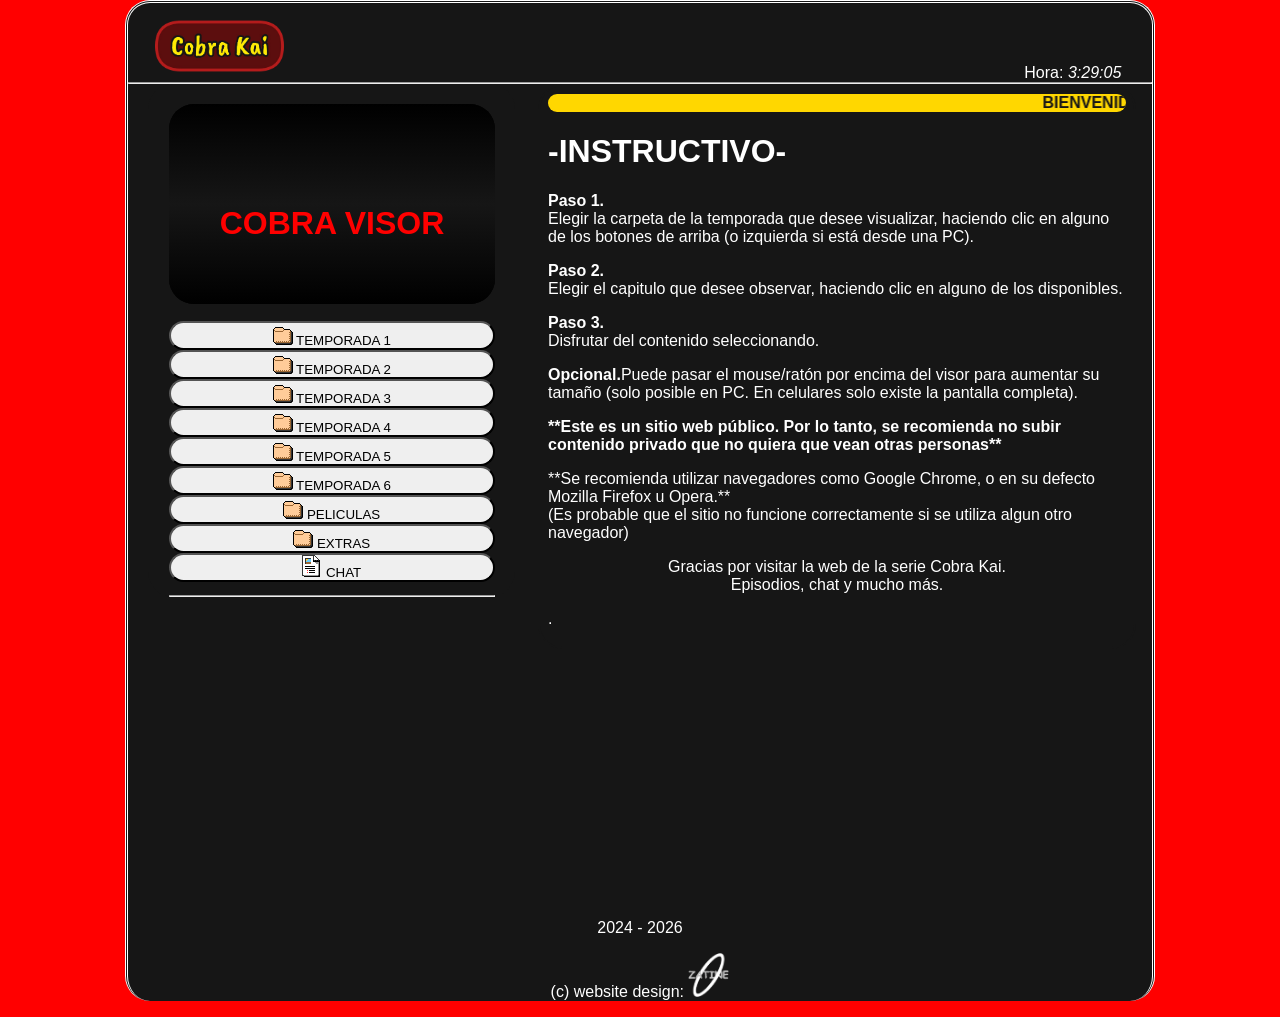
<file: index.html>
<!DOCTYPE html>
<html>
<head>
<meta charset="UTF-8">
<title>Cobra Kai Web - Episodios de Cobra Kai - Web cobra kai</title>
<link rel="shortcut icon" href="k.gif">
<link rel="stylesheet" type="text/css" href="style.css">

<meta name="author" content="Johan Gzz">
<meta name="description" content="Capitulos, episodios, videos, y más contenido de la serie Cobra Kai para ti.">
<meta name="viewport" content="width=device-width, initial-scale=1.0, maximum-scale=1.0, user-scalable=no">


</head>
<body class="cuerpo">
<div align="left" style="padding-left:3%;"><h1><img class="tituloprincipalh1" src="titulazo.png" title="cobra kai" alt="cobra kai"></h1></div>
<div align="right" style="padding-right:3%; margin-top:-3.1%;">Hora: <i id="reloj"></i></div>

<script type="text/javascript">
function startTime(){
today=new Date();
h=today.getHours();
m=today.getMinutes();
s=today.getSeconds();
m=checkTime(m);
s=checkTime(s);
document.getElementById('reloj').innerHTML=h+":"+m+":"+s;
t=setTimeout('startTime()',500);}
function checkTime(i)
{if (i<10) {i="0" + i;}return i;}
window.onload=function(){startTime();}
</script>

<hr/>


<div class="izquierdita">
<iframe id="miIframe" src="visor_texto.html" name="visor" class="visorazo" allowfullscreen>Tu navegador no soporta este contenido</iframe>
<nav>
<a class="botonesparaelegirelcontenidoaver" href="temps/temporada1.html" target="iframelista"><button style="margin-top:13px;" class="estilodelosbotonesparaelegirelcontenidoaver"><img src="fld.gif"> TEMPORADA 1</button></a>
<a class="botonesparaelegirelcontenidoaver" href="temps/temporada2.html" target="iframelista"><button class="estilodelosbotonesparaelegirelcontenidoaver"><img src="fld.gif"> TEMPORADA 2</button></a>
<a class="botonesparaelegirelcontenidoaver" href="temps/temporada3.html" target="iframelista"><button class="estilodelosbotonesparaelegirelcontenidoaver"><img src="fld.gif"> TEMPORADA 3</button></a>
<a class="botonesparaelegirelcontenidoaver" href="temps/temporada4.html" target="iframelista"><button class="estilodelosbotonesparaelegirelcontenidoaver"><img src="fld.gif"> TEMPORADA 4</button></a>
<a class="botonesparaelegirelcontenidoaver" href="temps/temporada5.html" target="iframelista"><button class="estilodelosbotonesparaelegirelcontenidoaver"><img src="fld.gif"> TEMPORADA 5</button></a>
<a class="botonesparaelegirelcontenidoaver" href="temps/temporada6.html" target="iframelista"><button class="estilodelosbotonesparaelegirelcontenidoaver"><img src="fld.gif"> TEMPORADA 6</button></a>
<a class="botonesparaelegirelcontenidoaver" href="temps/pelis.html" target="iframelista"><button class="estilodelosbotonesparaelegirelcontenidoaver"><img src="fld.gif"> PELICULAS</button></a>
<a class="botonesparaelegirelcontenidoaver" href="temps/musifondo.html" target="iframelista"><button class="estilodelosbotonesparaelegirelcontenidoaver"><img src="fld.gif"> EXTRAS</button></a>
<a class="botonesparaelegirelcontenidoaver" href="https://cobrachat.chatango.com" target="iframelista"><button style="margin-bottom:13px;" class="estilodelosbotonesparaelegirelcontenidoaver"><img src="txt.gif"> CHAT</button></a>
</nav>
<hr>
</div>


<script>
        // Función para obtener parámetros de la URL
        function getParameterByName(name, url = window.location.href) {
            name = name.replace(/[\[\]]/g, '\\$&');
            let regex = new RegExp('[?&]' + name + '(=([^&#]*)|&|#|$)');
            let results = regex.exec(url);
            if (!results) return null;
            if (!results[2]) return '';
            return decodeURIComponent(results[2].replace(/\+/g, ' '));
        }

        // Obtener el parámetro "iframeUrl" de la URL
        let iframeUrl = getParameterByName('iframeUrl');

        // Si el parámetro existe, cambiar la URL del iframe
        if (iframeUrl) {
            document.getElementById('miIframe').src = iframeUrl;
        }
    </script>



<div class="derechita">
<iframe name="iframelista" class="iframequemuestralalista" src="instructivo.html"></iframe>
</div>

<p class="parrafoparaqueseacomodeelborde">2024 - <script>document.write(new Date().getFullYear())</script></p>
<p>(c) website design: <img src="ovalozatine.png" width="4%"></p>
<script id="cid0020000371534469473" data-cfasync="false" async src="//st.chatango.com/js/gz/emb.js" style="width: 300px;height: 400px;">{"handle":"zatineorg","arch":"js","styles":{"a":"ff0000","b":100,"c":"ffffff","d":"ffffff","g":"0000ff","k":"ff0000","l":"ff0000","m":"ff0000","p":"10","q":"ff0000","r":100,"pos":"br","cv":1,"cvbg":"ff0000","cvw":300,"cvh":30,"sbc":"ff0000","surl":0,"ticker":1,"fwtickm":1}}</script>
</body>
</html>
</file>
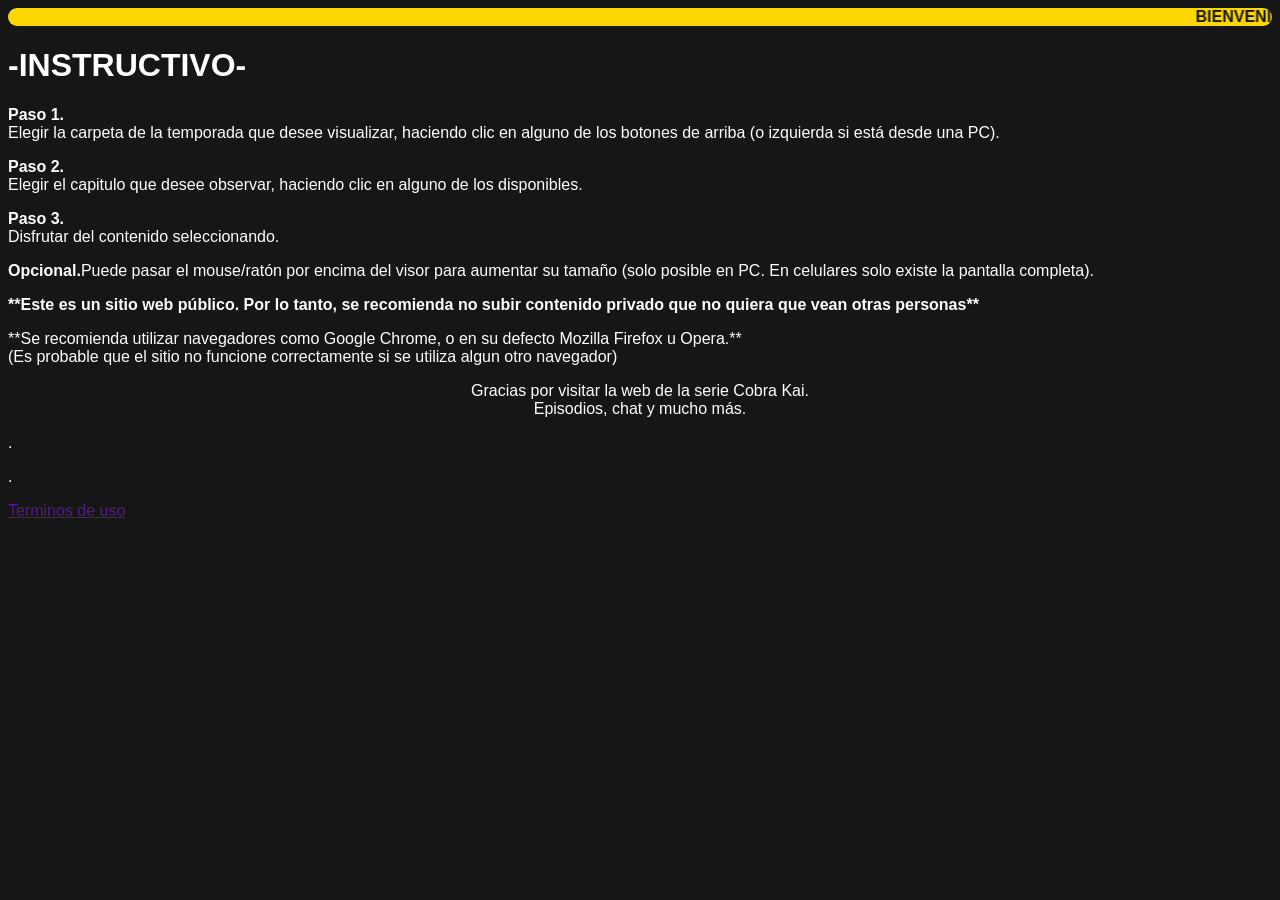
<file: instructivo.html>
<html>
<head>
</head>
<body style="background-color:#161616; font-family:arial; color:white;">
<marquee bgcolor="gold" style="color:#161616; border-radius:25px;"><b>BIENVENIDO A LA WEB DE LA SERIE COBRA KAI</b></marquee>
<h1>-INSTRUCTIVO-</h1>


<p><b>Paso 1.</b><br>Elegir la carpeta de la temporada que desee visualizar, haciendo clic en alguno de los botones de arriba (o izquierda si está desde una PC).</p>
<p><b>Paso 2.</b><br>Elegir el capitulo que desee observar, haciendo clic en alguno de los disponibles.</p>
<p><b>Paso 3.</b><br>Disfrutar del contenido seleccionando.</p>
<p><b>Opcional.</b>Puede pasar el mouse/ratón por encima del visor para aumentar su tamaño (solo posible en PC. En celulares solo existe la pantalla completa).</p>

<p><b>**Este es un sitio web público. Por lo tanto, se recomienda no subir contenido privado que no quiera que vean otras personas**</b></p>
<p>**Se recomienda utilizar navegadores como Google Chrome, o en su defecto Mozilla Firefox u Opera.**<br>(Es probable que el sitio no funcione correctamente si se utiliza algun otro navegador)</p>
<center>
<p>Gracias por visitar la web de la serie Cobra Kai.<br>Episodios, chat y mucho más.</p>
</center>
<p>.</p>
<p>.</p>
<p><a href="">Terminos de uso</a></p>
</body>
</html>
</file>
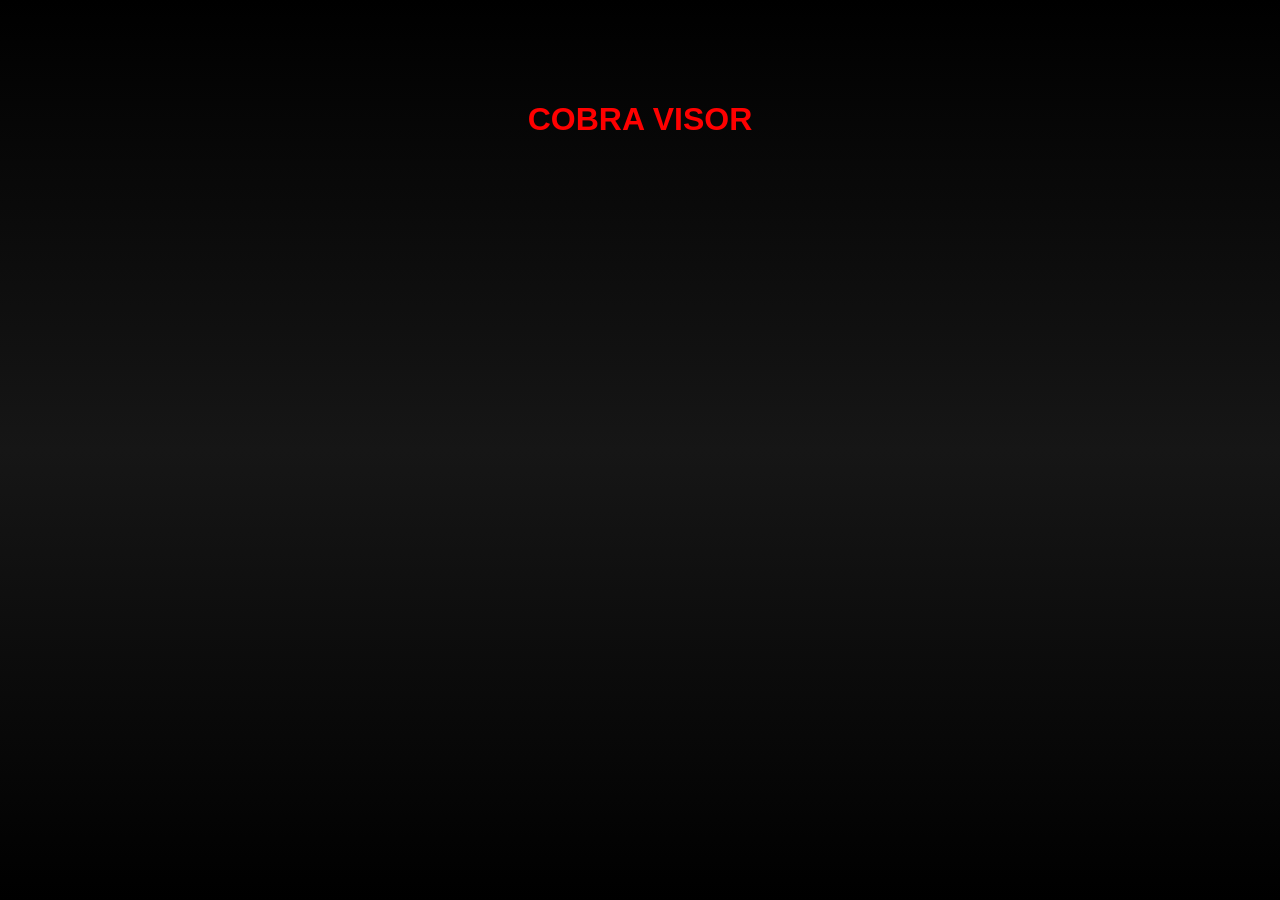
<file: visor_texto.html>
<html>
<head>
<style>
.divultimo + div{
visibility:hidden;
}

body{
background-image: linear-gradient(to bottom, black, #161616, black);

}
</style>
</head>
<body style="color:red; font-family:arial; background-color:black;">
<center>
<br>
<br>
<br>
<br>
<h1>COBRA VISOR</h1>
</center>

<!-- div paraquitar la publici de 00 -->
<div class="divultimo"></div>
</body>
</html>
</file>
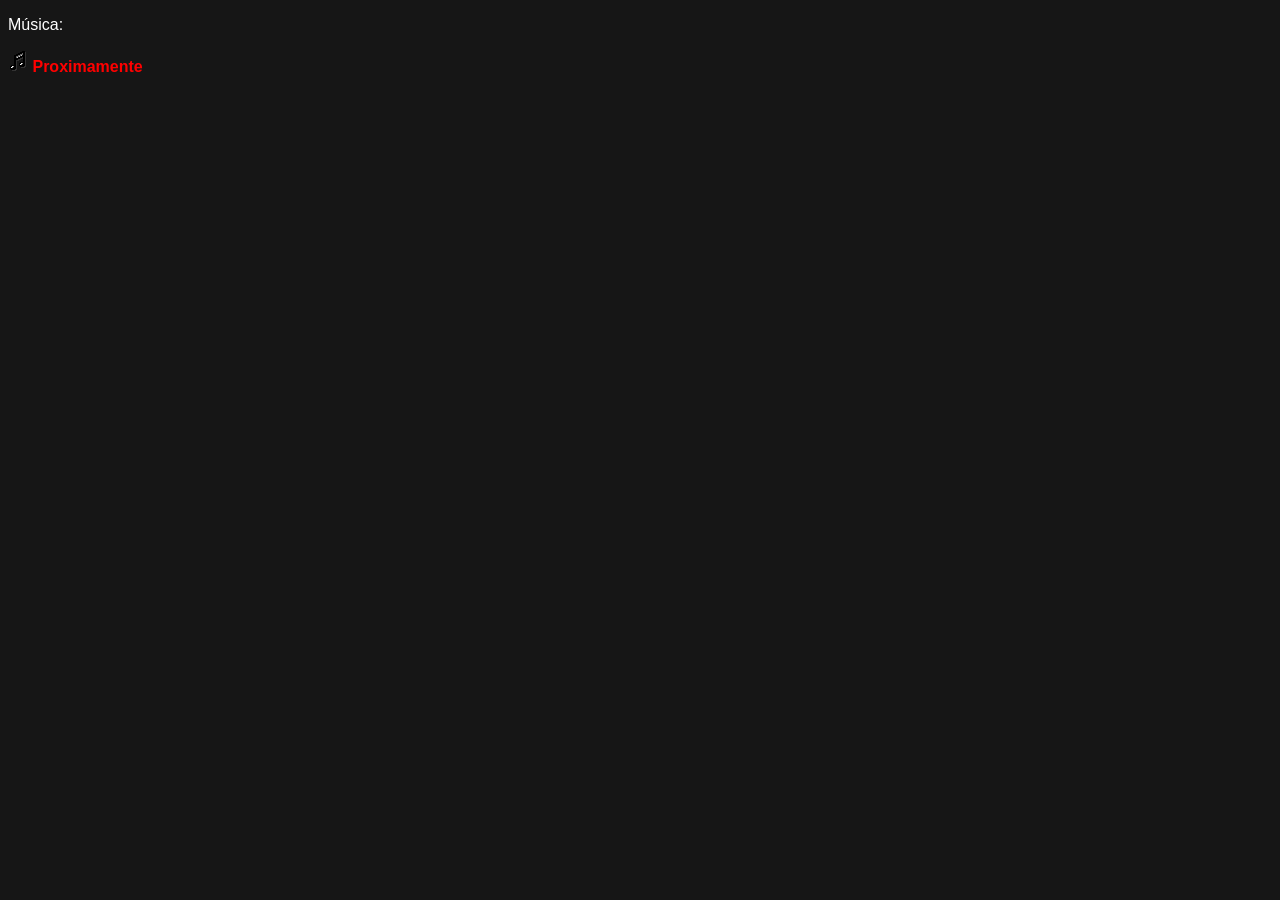
<file: temps/musifondo.html>
<!DOCTYPE html>
<html>
<head>
<meta charset="UTF-8">
<title>musifondo</title>
<link rel="shortcut icon" href="">
<link rel="stylesheet" type="text/css" href="../stylelista.css">

<meta name="robots" content="noindex">
<meta name="author" content="Johan Daniel González Fuentes">
<meta name="description" content="Contenedor de videos al por mayor">
<meta name="viewport" content="width=device-width, initial-scale=1.0, maximum-scale=1.0, user-scalable=no">

<style>

</style>

</head>
<body>

<p>Música:</p>
<p><img src="../aud.gif"> <a class="linksdelaslistas" href="" target="visor">Proximamente</a></p>




<!-- div paraquitar la publici de 00 -->
<div class="divultimo"></div>
</body>
</html>
</file>
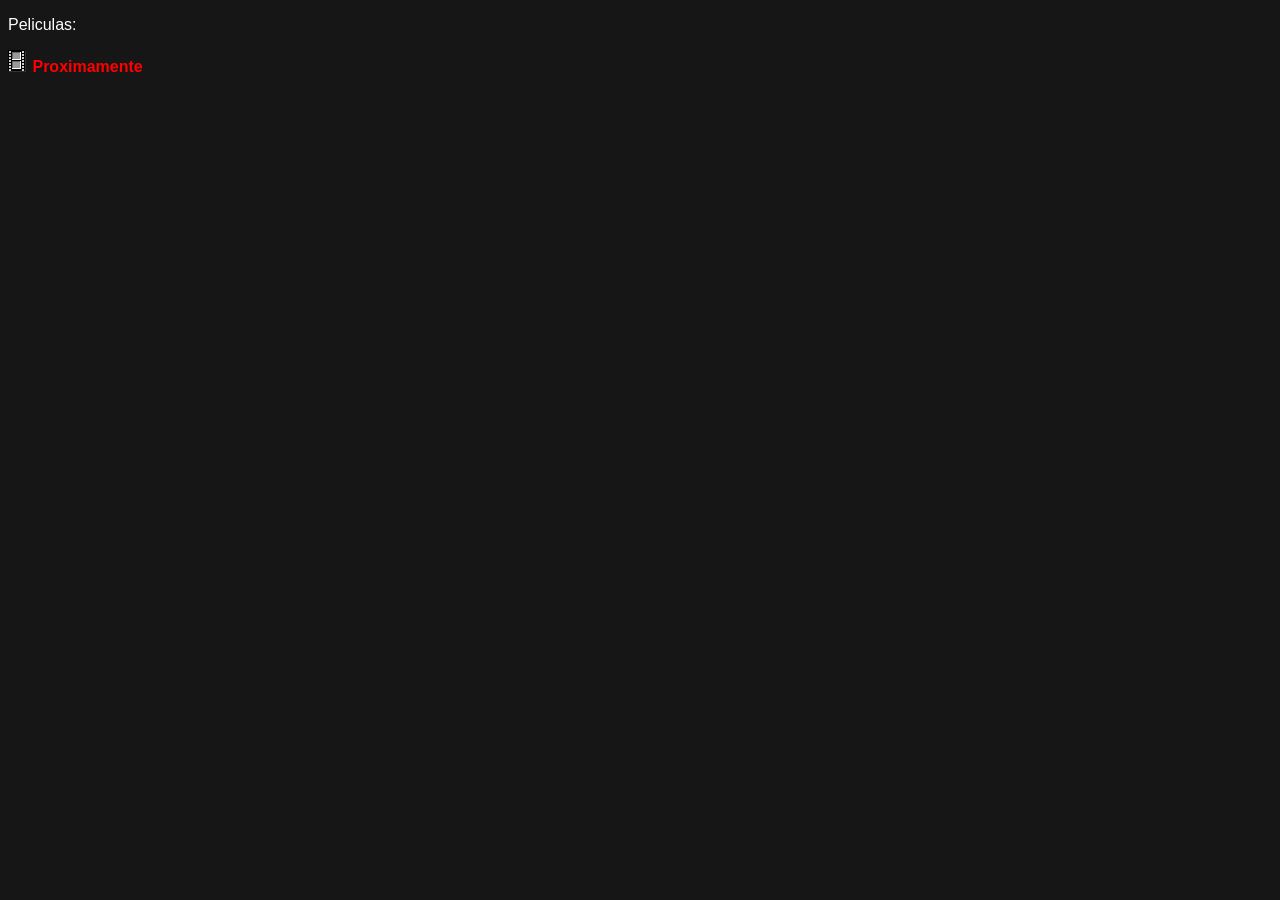
<file: temps/pelis.html>
<!DOCTYPE html>
<html>
<head>
<meta charset="UTF-8">
<title>temporada</title>
<link rel="shortcut icon" href="">
<link rel="stylesheet" type="text/css" href="../stylelista.css">

<meta name="robots" content="noindex">
<meta name="author" content="Johan Gzz">
<meta name="description" content="Contenedor de videos al por mayor">
<meta name="viewport" content="width=device-width, initial-scale=1.0, maximum-scale=1.0, user-scalable=no">

<style>

</style>

</head>
<body>

<p>Peliculas:</p>
<p><img src="vid.gif"> <a class="linksdelaslistas" href="" target="visor">Proximamente</a></p>





<!-- div paraquitar la publici de 00 -->
<div class="divultimo"></div>
</body>
</html>
</file>
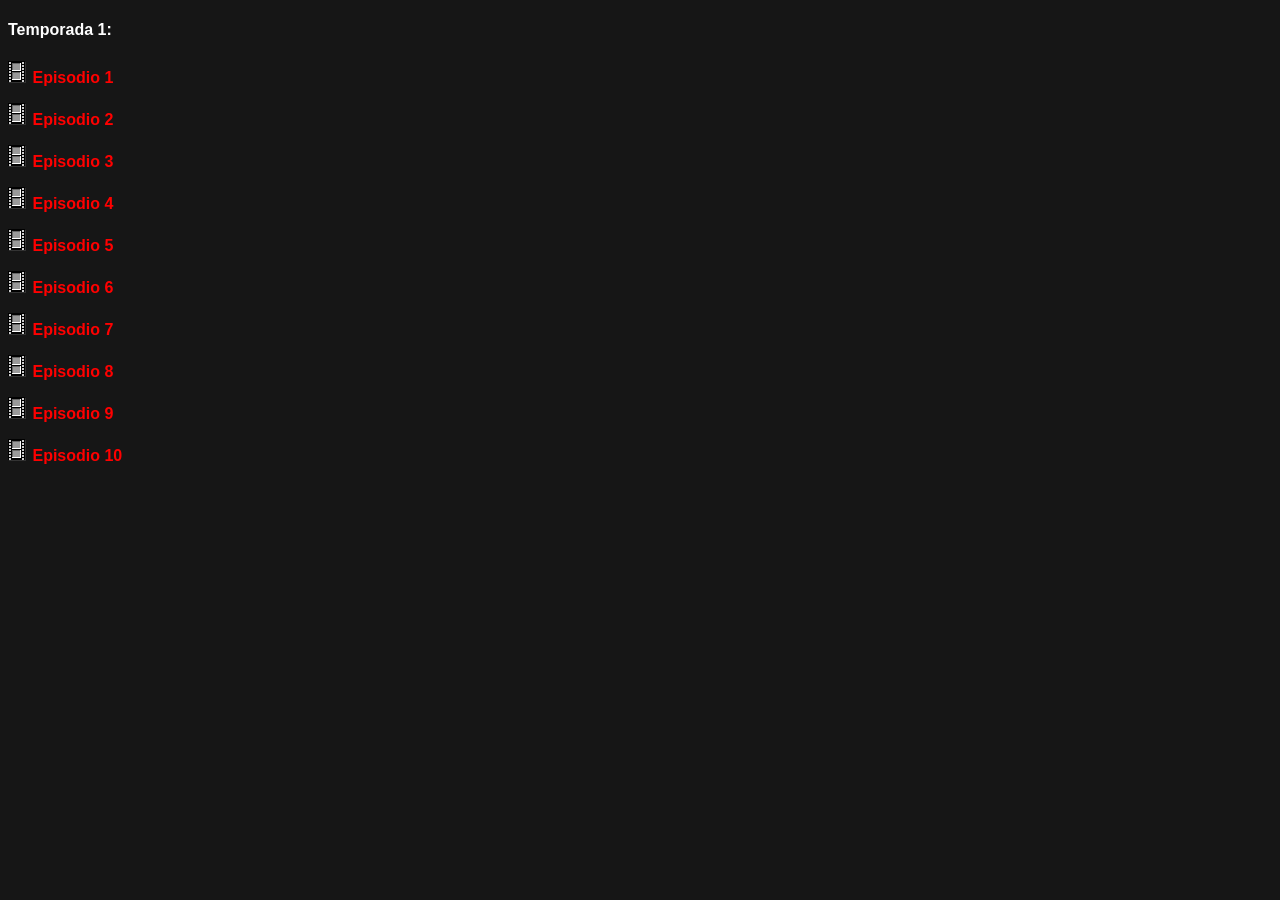
<file: temps/temporada1.html>
<!DOCTYPE html>
<html>
<head>
<meta charset="UTF-8">
<title>temporada</title>
<link rel="shortcut icon" href="">
<link rel="stylesheet" type="text/css" href="../stylelista.css">

<meta name="robots" content="noindex">
<meta name="author" content="Johan Gzz">
<meta name="description" content="Contenedor de videos al por mayor">
<meta name="viewport" content="width=device-width, initial-scale=1.0, maximum-scale=1.0, user-scalable=no">

<style>

</style>

</head>
<body>

<h4>Temporada 1:</h4>
<p><img src="vid.gif"> <a class="linksdelaslistas" href="https://zatine.org/pelindex/cobrakai/temp1/t1e1.mp4" target="visor">Episodio 1</a></p>
<p><img src="vid.gif"> <a class="linksdelaslistas" href="https://zatine.org/pelindex/cobrakai/temp1/t1e2.mp4" target="visor">Episodio 2</a></p>
<p><img src="vid.gif"> <a class="linksdelaslistas" href="https://zatine.org/pelindex/cobrakai/temp1/t1e3.mp4" target="visor">Episodio 3</a></p>
<p><img src="vid.gif"> <a class="linksdelaslistas" href="https://zatine.org/pelindex/cobrakai/temp1/t1e4.mp4" target="visor">Episodio 4</a></p>
<p><img src="vid.gif"> <a class="linksdelaslistas" href="https://zatine.org/pelindex/cobrakai/temp1/t1e5.mp4" target="visor">Episodio 5</a></p>
<p><img src="vid.gif"> <a class="linksdelaslistas" href="https://zatine.org/pelindex/cobrakai/temp1/t1e6.mp4" target="visor">Episodio 6</a></p>
<p><img src="vid.gif"> <a class="linksdelaslistas" href="https://zatine.org/pelindex/cobrakai/temp1/t1e7.mp4" target="visor">Episodio 7</a></p>
<p><img src="vid.gif"> <a class="linksdelaslistas" href="https://zatine.org/pelindex/cobrakai/temp1/t1e8.mp4" target="visor">Episodio 8</a></p>
<p><img src="vid.gif"> <a class="linksdelaslistas" href="https://zatine.org/pelindex/cobrakai/temp1/t1e9.mp4" target="visor">Episodio 9</a></p>
<p><img src="vid.gif"> <a class="linksdelaslistas" href="https://zatine.org/pelindex/cobrakai/temp1/t1e10.mp4" target="visor">Episodio 10</a></p>




<!-- div paraquitar la publici de 00 -->
<div class="divultimo"></div>
</body>
</html>
</file>
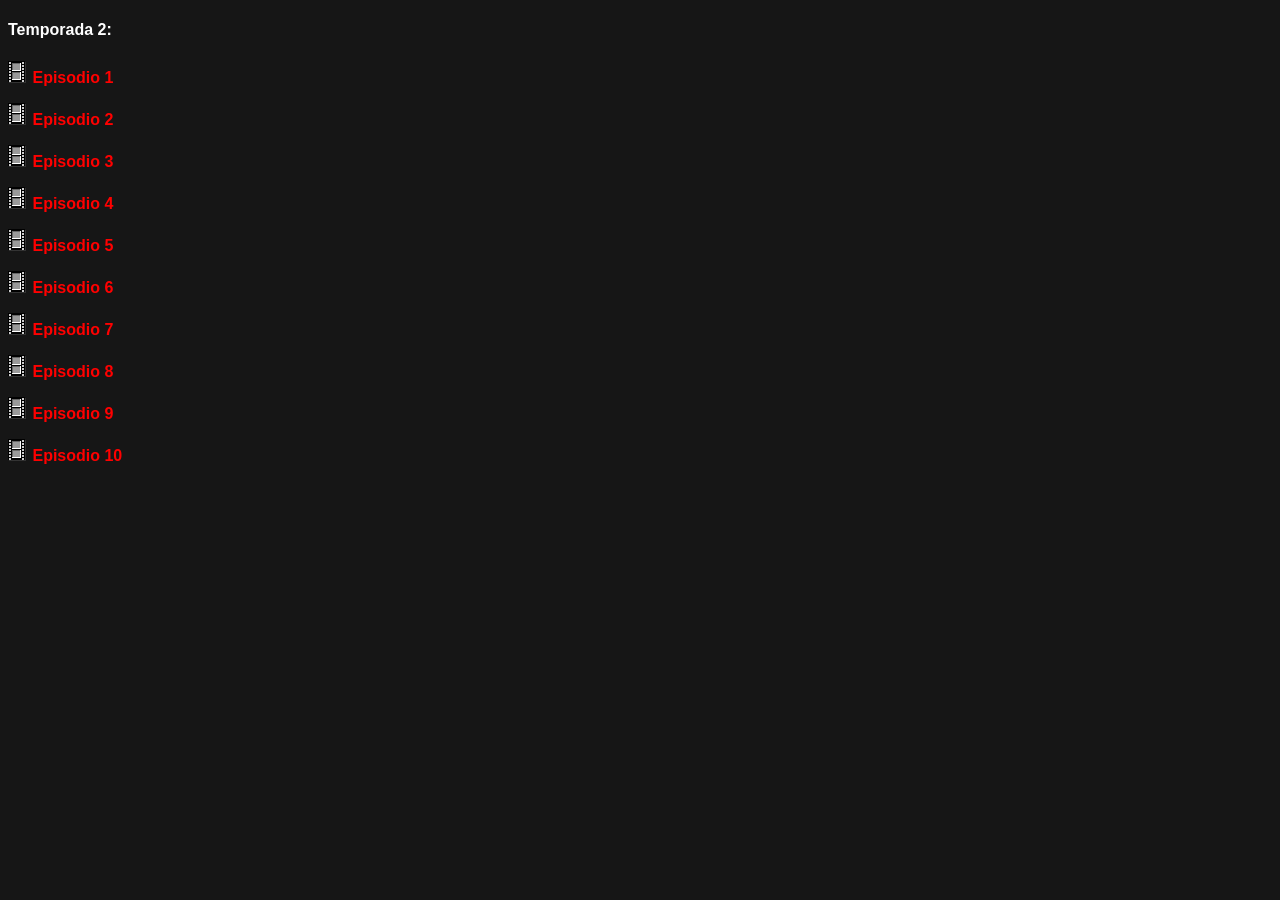
<file: temps/temporada2.html>
<!DOCTYPE html>
<html>
<head>
<meta charset="UTF-8">
<title>temporada</title>
<link rel="shortcut icon" href="">
<link rel="stylesheet" type="text/css" href="../stylelista.css">

<meta name="robots" content="noindex">
<meta name="author" content="Johan Gzz">
<meta name="description" content="Contenedor de videos al por mayor">
<meta name="viewport" content="width=device-width, initial-scale=1.0, maximum-scale=1.0, user-scalable=no">

<style>

</style>

</head>
<body>

<h4>Temporada 2:</h4>
<p><img src="vid.gif"> <a class="linksdelaslistas" href="https://zatine.org/pelindex/cobrakai/temp2/t2e1.mp4" target="visor">Episodio 1</a></p>
<p><img src="vid.gif"> <a class="linksdelaslistas" href="https://zatine.org/pelindex/cobrakai/temp2/t2e2.mp4" target="visor">Episodio 2</a></p>
<p><img src="vid.gif"> <a class="linksdelaslistas" href="https://zatine.org/pelindex/cobrakai/temp2/t2e3.mp4" target="visor">Episodio 3</a></p>
<p><img src="vid.gif"> <a class="linksdelaslistas" href="https://zatine.org/pelindex/cobrakai/temp2/t2e4.mp4" target="visor">Episodio 4</a></p>
<p><img src="vid.gif"> <a class="linksdelaslistas" href="https://zatine.org/pelindex/cobrakai/temp2/t2e5.mp4" target="visor">Episodio 5</a></p>
<p><img src="vid.gif"> <a class="linksdelaslistas" href="https://zatine.org/pelindex/cobrakai/temp2/t2e6.mp4" target="visor">Episodio 6</a></p>
<p><img src="vid.gif"> <a class="linksdelaslistas" href="https://zatine.org/pelindex/cobrakai/temp2/t2e7.mp4" target="visor">Episodio 7</a></p>
<p><img src="vid.gif"> <a class="linksdelaslistas" href="https://zatine.org/pelindex/cobrakai/temp2/t2e8.mp4" target="visor">Episodio 8</a></p>
<p><img src="vid.gif"> <a class="linksdelaslistas" href="https://zatine.org/pelindex/cobrakai/temp2/t2e9.mp4" target="visor">Episodio 9</a></p>
<p><img src="vid.gif"> <a class="linksdelaslistas" href="https://zatine.org/pelindex/cobrakai/temp2/t2e10.mp4" target="visor">Episodio 10</a></p>






<!-- div paraquitar la publici de 00 -->
<div class="divultimo"></div>
</body>
</html>
</file>
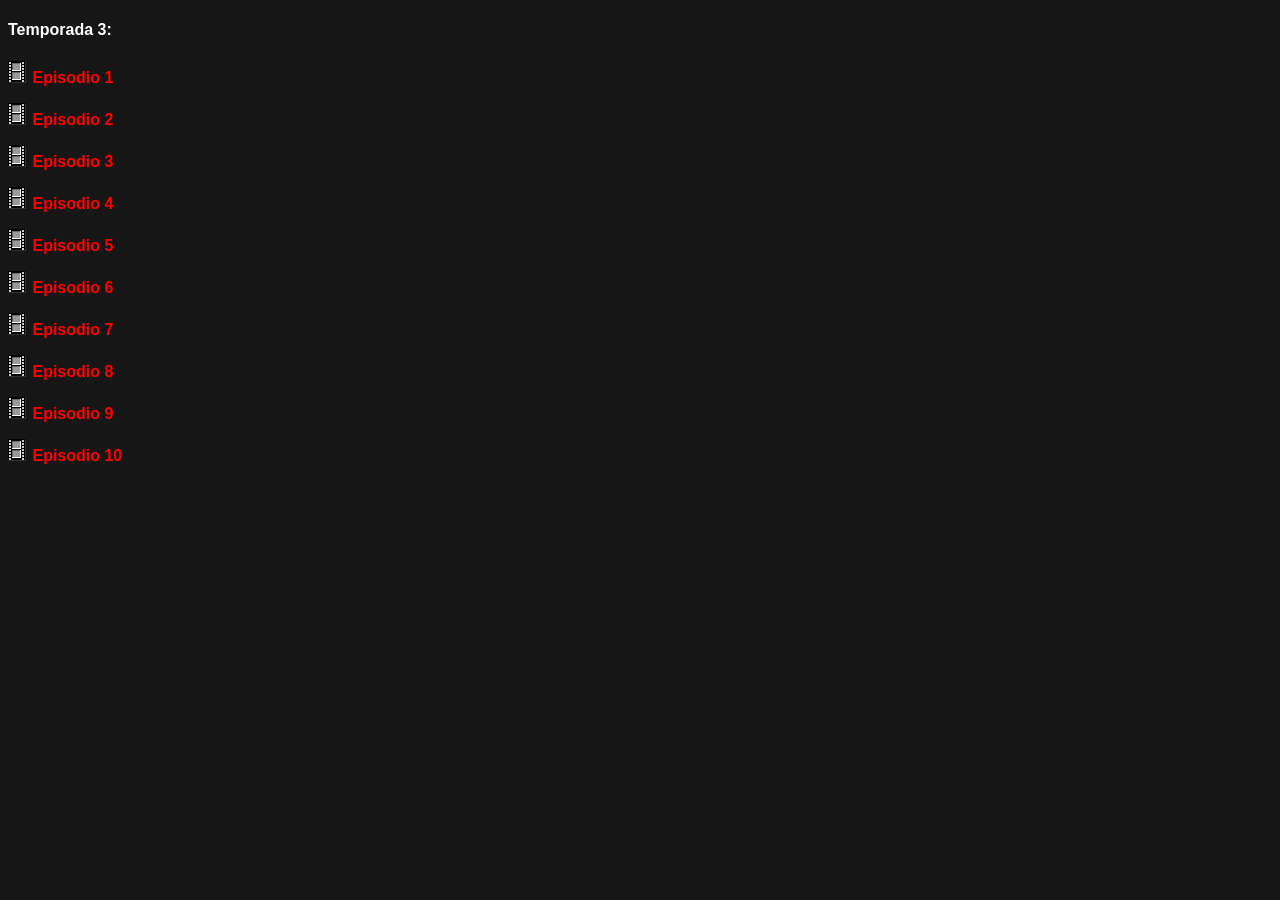
<file: temps/temporada3.html>
<!DOCTYPE html>
<html>
<head>
<meta charset="UTF-8">
<title>temporada</title>
<link rel="shortcut icon" href="">
<link rel="stylesheet" type="text/css" href="../stylelista.css">

<meta name="robots" content="noindex">
<meta name="author" content="Johan Gzz">
<meta name="description" content="Contenedor de videos al por mayor">
<meta name="viewport" content="width=device-width, initial-scale=1.0, maximum-scale=1.0, user-scalable=no">

<style>

</style>

</head>
<body>

<h4>Temporada 3:</h4>
<p><img src="vid.gif"> <a class="linksdelaslistas" href="https://zatine.org/pelindex/cobrakai/temp3/t3c1.mp4" target="visor">Episodio 1</a></p>
<p><img src="vid.gif"> <a class="linksdelaslistas" href="https://zatine.org/pelindex/cobrakai/temp3/t3c2.mp4" target="visor">Episodio 2</a></p>
<p><img src="vid.gif"> <a class="linksdelaslistas" href="https://zatine.org/pelindex/cobrakai/temp3/t3c3.mp4" target="visor">Episodio 3</a></p>
<p><img src="vid.gif"> <a class="linksdelaslistas" href="https://zatine.org/pelindex/cobrakai/temp3/t3c4.mp4" target="visor">Episodio 4</a></p>
<p><img src="vid.gif"> <a class="linksdelaslistas" href="https://zatine.org/pelindex/cobrakai/temp3/t3c5.mp4" target="visor">Episodio 5</a></p>
<p><img src="vid.gif"> <a class="linksdelaslistas" href="https://zatine.org/pelindex/cobrakai/temp3/t3c6.mp4" target="visor">Episodio 6</a></p>
<p><img src="vid.gif"> <a class="linksdelaslistas" href="https://zatine.org/pelindex/cobrakai/temp3/t3c7.mp4" target="visor">Episodio 7</a></p>
<p><img src="vid.gif"> <a class="linksdelaslistas" href="https://zatine.org/pelindex/cobrakai/temp3/t3c8.mp4" target="visor">Episodio 8</a></p>
<p><img src="vid.gif"> <a class="linksdelaslistas" href="https://zatine.org/pelindex/cobrakai/temp3/t3c9.mp4" target="visor">Episodio 9</a></p>
<p><img src="vid.gif"> <a class="linksdelaslistas" href="https://zatine.org/pelindex/cobrakai/temp3/t3c10.mp4" target="visor">Episodio 10</a></p>




<!-- div paraquitar la publici de 00 -->
<div class="divultimo"></div>
</body>
</html>
</file>
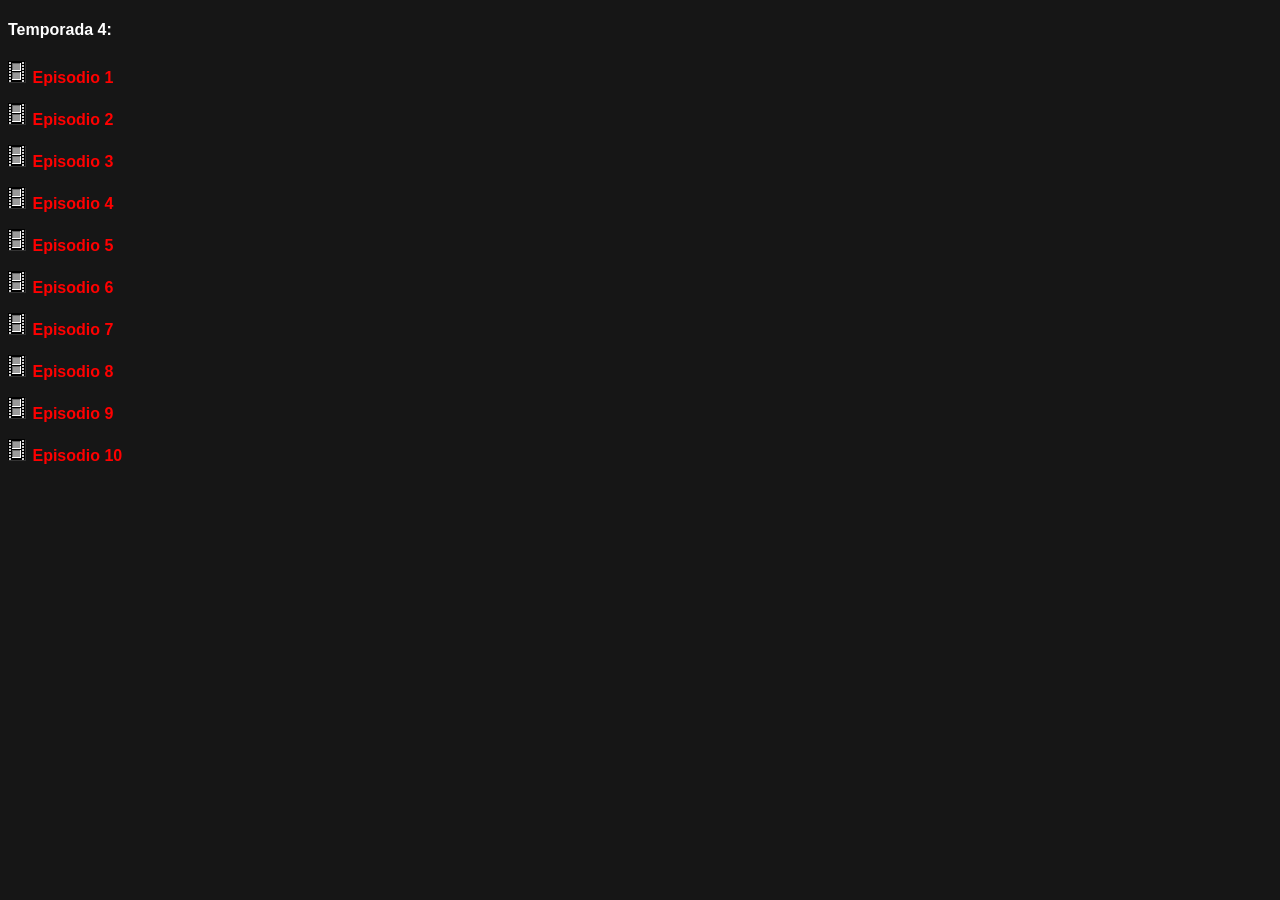
<file: temps/temporada4.html>
<!DOCTYPE html>
<html>
<head>
<meta charset="UTF-8">
<title>temporada</title>
<link rel="shortcut icon" href="">
<link rel="stylesheet" type="text/css" href="../stylelista.css">

<meta name="robots" content="noindex">
<meta name="author" content="Johan Gzz">
<meta name="description" content="Contenedor de videos al por mayor">
<meta name="viewport" content="width=device-width, initial-scale=1.0, maximum-scale=1.0, user-scalable=no">

<style>

</style>

</head>
<body>

<h4>Temporada 4:</h4>
<p><img src="vid.gif"> <a class="linksdelaslistas" href="https://zatine.org/pelindex/cobrakai/temp4/t4c1.mp4" target="visor">Episodio 1</a></p>
<p><img src="vid.gif"> <a class="linksdelaslistas" href="https://zatine.org/pelindex/cobrakai/temp4/t4c2.mp4" target="visor">Episodio 2</a></p>
<p><img src="vid.gif"> <a class="linksdelaslistas" href="https://zatine.org/pelindex/cobrakai/temp4/t4c3.mp4" target="visor">Episodio 3</a></p>
<p><img src="vid.gif"> <a class="linksdelaslistas" href="https://zatine.org/pelindex/cobrakai/temp4/t4c4.mp4" target="visor">Episodio 4</a></p>
<p><img src="vid.gif"> <a class="linksdelaslistas" href="https://zatine.org/pelindex/cobrakai/temp4/t4c5.mp4" target="visor">Episodio 5</a></p>
<p><img src="vid.gif"> <a class="linksdelaslistas" href="https://zatine.org/pelindex/cobrakai/temp4/t4c6.mp4" target="visor">Episodio 6</a></p>
<p><img src="vid.gif"> <a class="linksdelaslistas" href="https://zatine.org/pelindex/cobrakai/temp4/t4c7.mp4" target="visor">Episodio 7</a></p>
<p><img src="vid.gif"> <a class="linksdelaslistas" href="https://zatine.org/pelindex/cobrakai/temp4/t4c8.mp4" target="visor">Episodio 8</a></p>
<p><img src="vid.gif"> <a class="linksdelaslistas" href="https://zatine.org/pelindex/cobrakai/temp4/t4c9.mp4" target="visor">Episodio 9</a></p>
<p><img src="vid.gif"> <a class="linksdelaslistas" href="https://zatine.org/pelindex/cobrakai/temp4/t4c10.mp4" target="visor">Episodio 10</a></p>



<!-- div paraquitar la publici de 00 -->
<div class="divultimo"></div>
</body>
</html>
</file>
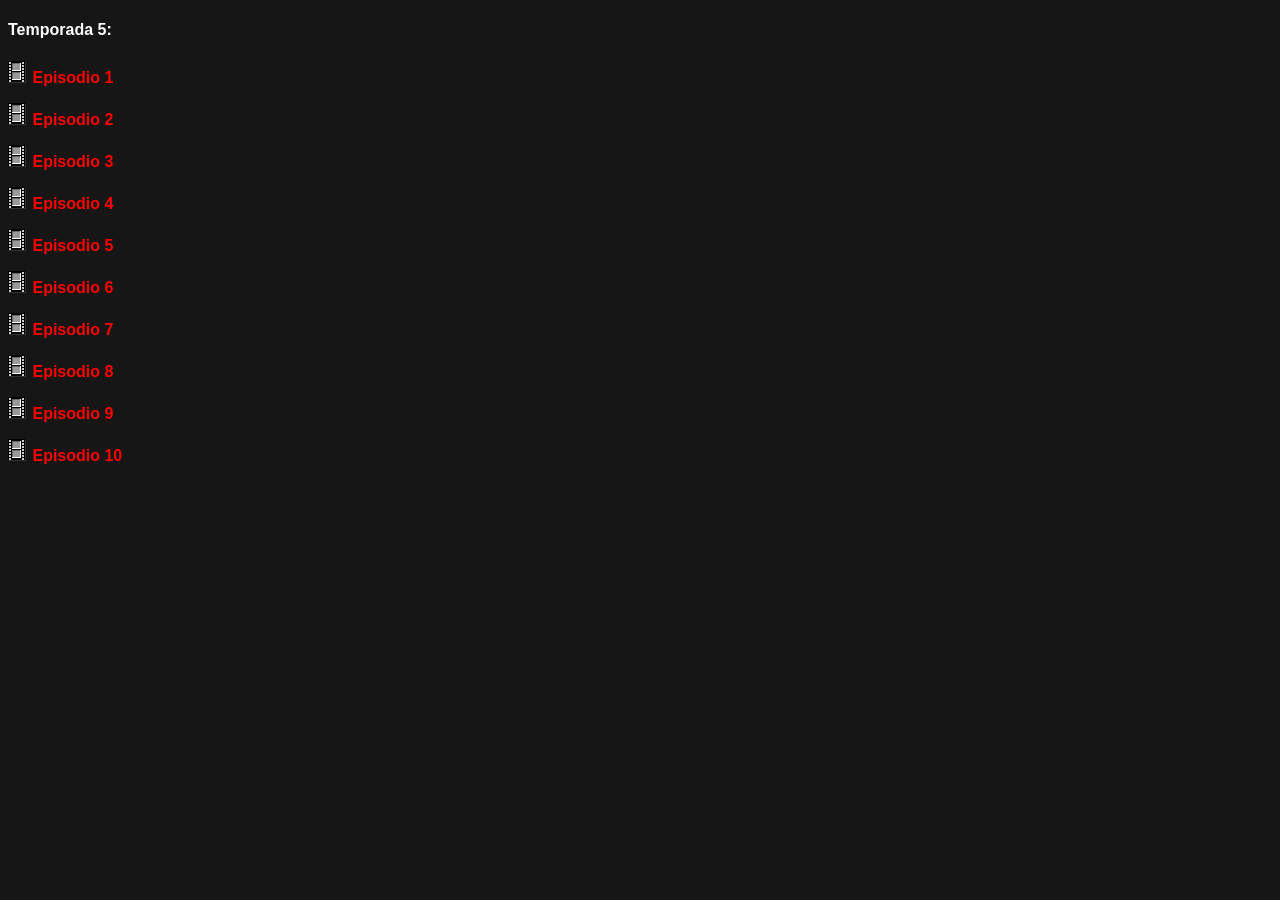
<file: temps/temporada5.html>
<!DOCTYPE html>
<html>
<head>
<meta charset="UTF-8">
<title>temporada</title>
<link rel="shortcut icon" href="">
<link rel="stylesheet" type="text/css" href="../stylelista.css">

<meta name="robots" content="noindex">
<meta name="author" content="Johan Gzz">
<meta name="description" content="Contenedor de videos al por mayor">
<meta name="viewport" content="width=device-width, initial-scale=1.0, maximum-scale=1.0, user-scalable=no">

<style>

</style>

</head>
<body>

<h4>Temporada 5:</h4>
<p><img src="vid.gif"> <a class="linksdelaslistas" href="https://zatine.org/pelindex/cobrakai/temp5/t5e1.mp4" target="visor">Episodio 1</a></p>
<p><img src="vid.gif"> <a class="linksdelaslistas" href="https://zatine.org/pelindex/cobrakai/temp5/t5e2.mp4" target="visor">Episodio 2</a></p>
<p><img src="vid.gif"> <a class="linksdelaslistas" href="https://zatine.org/pelindex/cobrakai/temp5/t5e3.mp4" target="visor">Episodio 3</a></p>
<p><img src="vid.gif"> <a class="linksdelaslistas" href="https://zatine.org/pelindex/cobrakai/temp5/t5e4.mp4" target="visor">Episodio 4</a></p>
<p><img src="vid.gif"> <a class="linksdelaslistas" href="https://zatine.org/pelindex/cobrakai/temp5/t5e5.mp4" target="visor">Episodio 5</a></p>
<p><img src="vid.gif"> <a class="linksdelaslistas" href="https://zatine.org/pelindex/cobrakai/temp5/t5e6.mp4" target="visor">Episodio 6</a></p>
<p><img src="vid.gif"> <a class="linksdelaslistas" href="https://zatine.org/pelindex/cobrakai/temp5/t5e7.mp4" target="visor">Episodio 7</a></p>
<p><img src="vid.gif"> <a class="linksdelaslistas" href="https://zatine.org/pelindex/cobrakai/temp5/t5e8.mp4" target="visor">Episodio 8</a></p>
<p><img src="vid.gif"> <a class="linksdelaslistas" href="https://zatine.org/pelindex/cobrakai/temp5/t5e9.mp4" target="visor">Episodio 9</a></p>
<p><img src="vid.gif"> <a class="linksdelaslistas" href="https://zatine.org/pelindex/cobrakai/temp5/t5e10.mp4" target="visor">Episodio 10</a></p>





<!-- div paraquitar la publici de 00 -->
<div class="divultimo"></div>
</body>
</html>
</file>
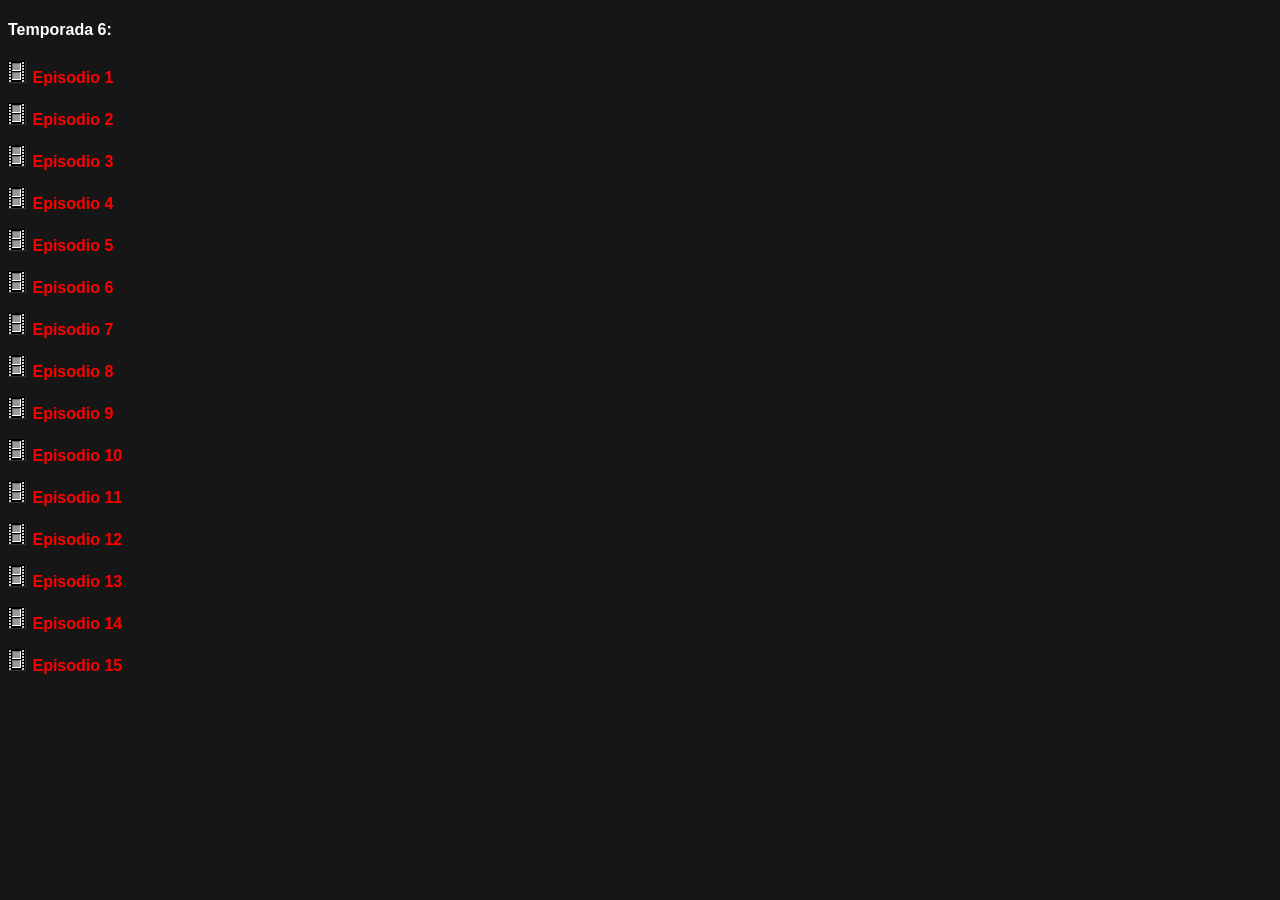
<file: temps/temporada6.html>
<!DOCTYPE html>
<html>
<head>
<meta charset="UTF-8">
<title>temporada</title>
<link rel="shortcut icon" href="">
<link rel="stylesheet" type="text/css" href="../stylelista.css">

<meta name="robots" content="noindex">
<meta name="author" content="Johan Gzz">
<meta name="description" content="Contenedor de videos al por mayor">
<meta name="viewport" content="width=device-width, initial-scale=1.0, maximum-scale=1.0, user-scalable=no">

<style>

</style>

</head>
<body>

<h4>Temporada 6:</h4>
<p><img src="vid.gif"> <a class="linksdelaslistas" href="https://zatine.org/pelindex/cobrakai/temp6/t6e1.mp4" target="visor">Episodio 1</a></p>
<p><img src="vid.gif"> <a class="linksdelaslistas" href="https://zatine.org/pelindex/cobrakai/temp6/t6e2.mp4" target="visor">Episodio 2</a></p>
<p><img src="vid.gif"> <a class="linksdelaslistas" href="https://zatine.org/pelindex/cobrakai/temp6/t6e3.mp4" target="visor">Episodio 3</a></p>
<p><img src="vid.gif"> <a class="linksdelaslistas" href="https://zatine.org/pelindex/cobrakai/temp6/t6e4.mp4" target="visor">Episodio 4</a></p>
<p><img src="vid.gif"> <a class="linksdelaslistas" href="https://zatine.org/pelindex/cobrakai/temp6/t6e5.mp4" target="visor">Episodio 5</a></p>
<p><img src="vid.gif"> <a class="linksdelaslistas" href="https://zatine.org/pelindex/cobrakai/temp6/t6e6.mp4" target="visor">Episodio 6</a></p>
<p><img src="vid.gif"> <a class="linksdelaslistas" href="https://zatine.org/pelindex/cobrakai/temp6/t6e7.mp4" target="visor">Episodio 7</a></p>
<p><img src="vid.gif"> <a class="linksdelaslistas" href="https://zatine.org/pelindex/cobrakai/temp6/t6e8.mp4" target="visor">Episodio 8</a></p>
<p><img src="vid.gif"> <a class="linksdelaslistas" href="https://zatine.org/pelindex/cobrakai/temp6/t6e9.mp4" target="visor">Episodio 9</a></p>
<p><img src="vid.gif"> <a class="linksdelaslistas" href="https://zatine.org/pelindex/cobrakai/temp6/t6e10.mp4" target="visor">Episodio 10</a></p>
<p><img src="vid.gif"> <a class="linksdelaslistas" href="https://files.catbox.moe/8kl20w.mp4" target="visor">Episodio 11</a></p>
<p><img src="vid.gif"> <a class="linksdelaslistas" href="https://files.catbox.moe/r0q524.mp4" target="visor">Episodio 12</a></p>
<p><img src="vid.gif"> <a class="linksdelaslistas" href="https://files.catbox.moe/p77syq.mp4" target="visor">Episodio 13</a></p>
<p><img src="vid.gif"> <a class="linksdelaslistas" href="https://files.catbox.moe/1t390n.mp4" target="visor">Episodio 14</a></p>
<p><img src="vid.gif"> <a class="linksdelaslistas" href="https://pomf2.lain.la/f/5dbcmftv.mp4" target="visor">Episodio 15</a></p>





<!-- div paraquitar la publici de 00 -->
<div class="divultimo"></div>
</body>
</html>
</file>
<file: style.css>
html{
text-align:center;
margin:0 auto;
background-color:red;
background-image: url("");
width: auto;
}

.cuerpo{
text-align:center;
padding-top:2px;
margin-top:0px;
margin-left:auto;
margin-right:auto;
background-color:#161616;
border-top:double;
border-left: double;
border-right: double;
border-color: white;
border-radius:25px;
width: 80%;
cursor:default;
font-family:arial;
color:white;
}

#contenedor{
margin: 0 auto;
text-align:left;
width:93%;
}

.tituloprincipalh1{
font-family:arial;
color:black;
width:14%;
margin:-9px;
}

.derechita{
float: right; width: 58%; text-align:left; padding-right: 2%; padding-left:2%;
}

.izquierdita{
float: left; width: 31.8%; text-align:left; padding-left: 2%; padding-right: 2%; padding-top:2%; background-color:#161616; border-radius:25px; margin-left:2%;
}

hr {
padding:0;
margin:0;
}

.botonesparaelegirelcontenidoaver{
display:block;
}

.estilodelosbotonesparaelegirelcontenidoaver{
width:100%;
cursor:pointer;
padding:0px;
border-radius:25px;
}

.visorazo{
width:100%;
height:200px;
border:none;
border-radius:25px;
}

.visorazo:hover{
transition-duration:0.4s;
position:fixed;
width:77%;
height:77%;
z-index:4;
border:5px solid gray;
}

.iframequemuestralalista{
height:561px;
width:100%;
border:2px #161616 solid;
border-radius:25px;
}

.parrafoparaqueseacomodeelborde{
padding-top:80%;
}

@media only screen and (max-width: 800px) {

.cuerpo{
width: 100%;
border-style: none;
border-color: none;
}

.izquierdita{
width: 97%; text-align:left; padding-right: 0%; padding-bottom:0%; border:none; height:10%; padding-top:0%; margin-left:0%;
}

.botonesparaelegirelcontenidoaver{
display:inline;
}

.estilodelosbotonesparaelegirelcontenidoaver{
width:auto;
padding:3.2px;
}

.derechita{
 width: 95%; text-align:left; padding-left: 3%;
}

.iframequemuestralalista{
height:290px;
}

.visorazo{
height:250px;
}

.visorazo:hover{
transition-duration:0s;
position:relative;
width:100%;
height:250px;
z-index:4;
border:none;
}

nav{
overflow-x: auto; /* Desplazamiento horizontal automático */
overflow-y: hidden; /* Ocultar desplazamiento vertical */
white-space: nowrap; /* Evita que el texto se divida en varias líneas */
}

.tituloprincipalh1{
font-size:90%;
width:15%;
top:5px;
left:23px;
position:absolute;
}

}
</file>
<file: stylelista.css>
body{
background-color:#161616;
font-family:Arial;
overflow-x: hidden; /* Desplazamiento horizontal deshabilitado para el cuerpo entero */
color:white;
}

.botonesdelascarpetasdeservidores{
border-style:solid;
border-color:black;
border-width:thin;
color:black;
background-color:#dadada;
cursor:pointer,default;
text-decoration:none;
padding:3.1px;
}

.botonesdelascarpetasparasubir{
border-style:solid;
border-color:#dadada;
border-width:thin;
color:#dadada;
background-color:black;
cursor:pointer,default;
text-decoration:none;
padding:3.1px;
}

.scrollhorizontal{
width: 100%;
height: 48px;
margin-top:0px;
padding-top:4px;
overflow-x: auto; /* Desplazamiento horizontal automático */
overflow-y: hidden; /* Ocultar desplazamiento vertical */
white-space: nowrap; /* Evita que el texto se divida en varias líneas */
}

.linksdelaslistas{
color:red;
text-decoration:none;
font-weight:bold;
font-family:arial;
}

.linksdelaslistas:hover{
text-decoration:underline;
}

.iframedelalistaquevadentrodelotroiframe{
width:100%;
border:none;
height:450px;
}

.divultimo + div{
visibility:hidden;
}

.botoneselegirsubir{
padding:4px;
}

/* Pantallas de 300px de ALTO o inferior */

@media only screen and (max-height: 300px) {

.iframedelalistaquevadentrodelotroiframe{
height:210px;
}

}
</file>
